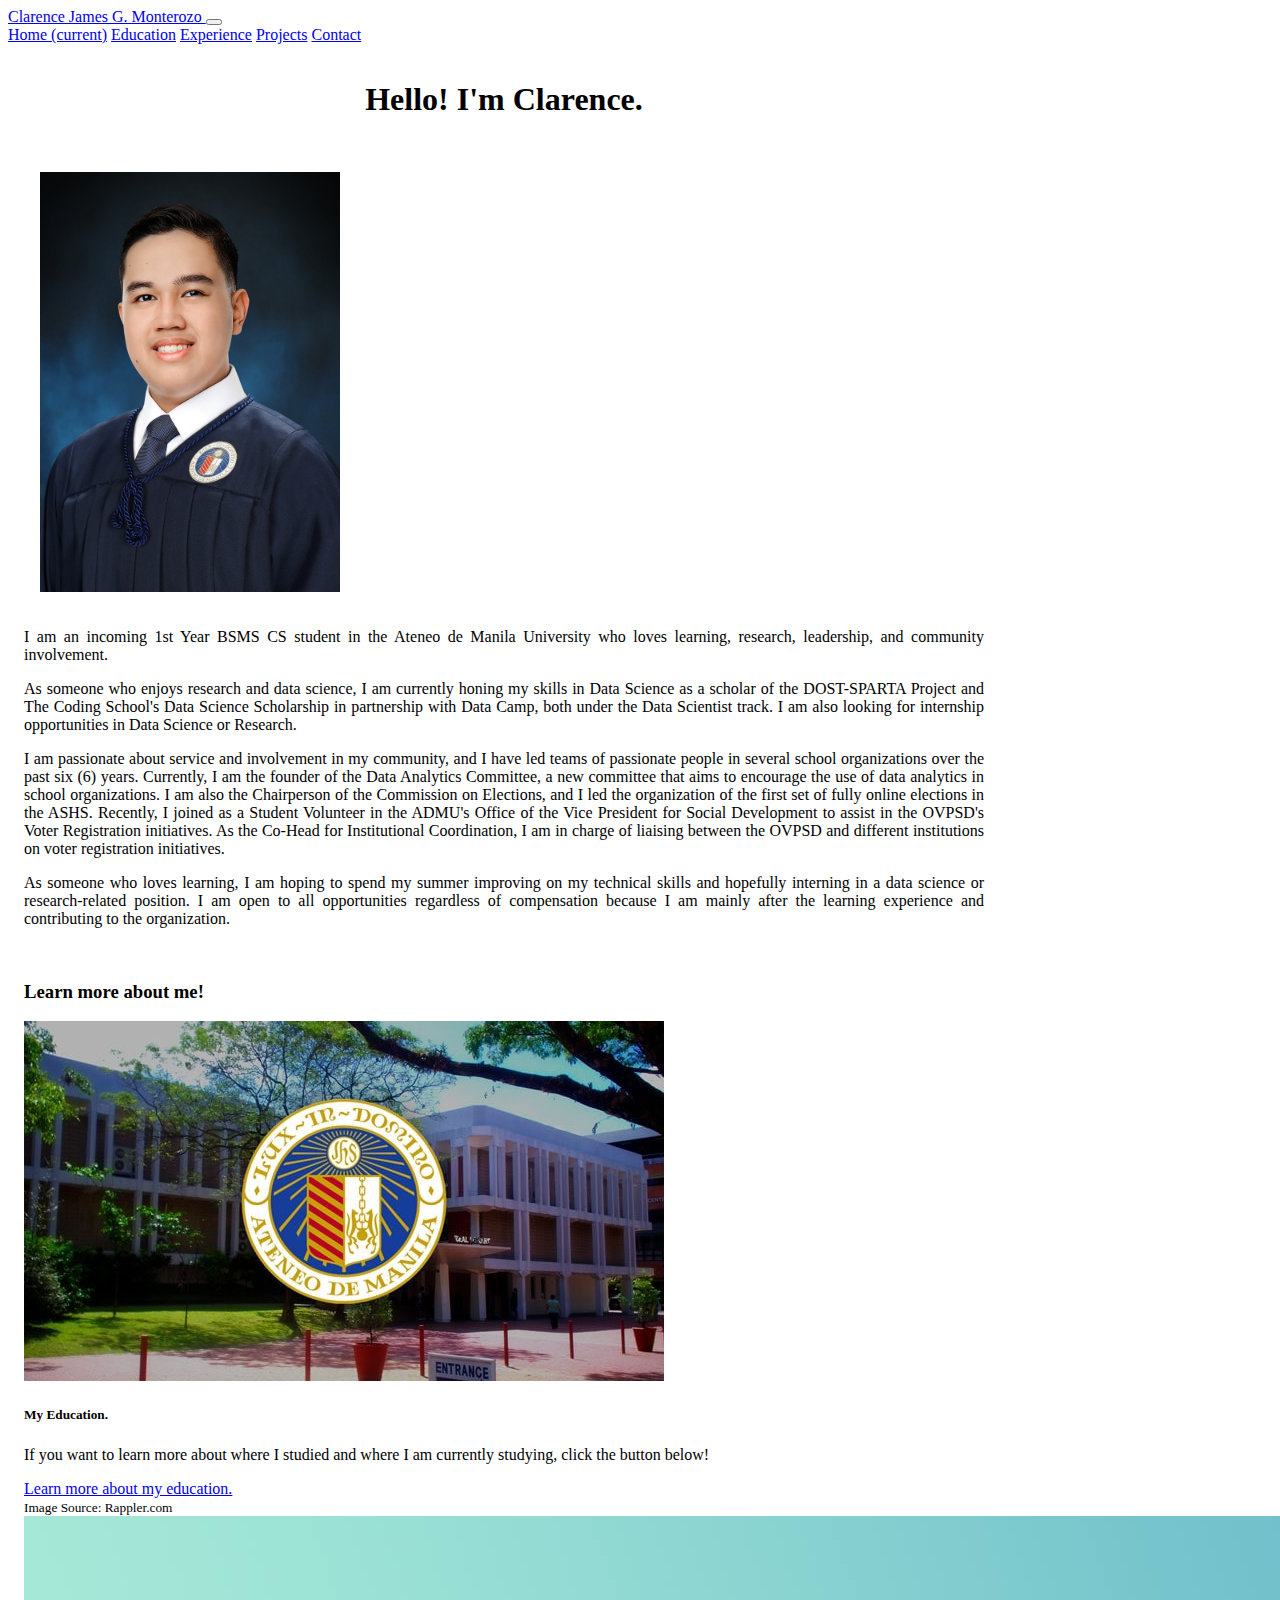
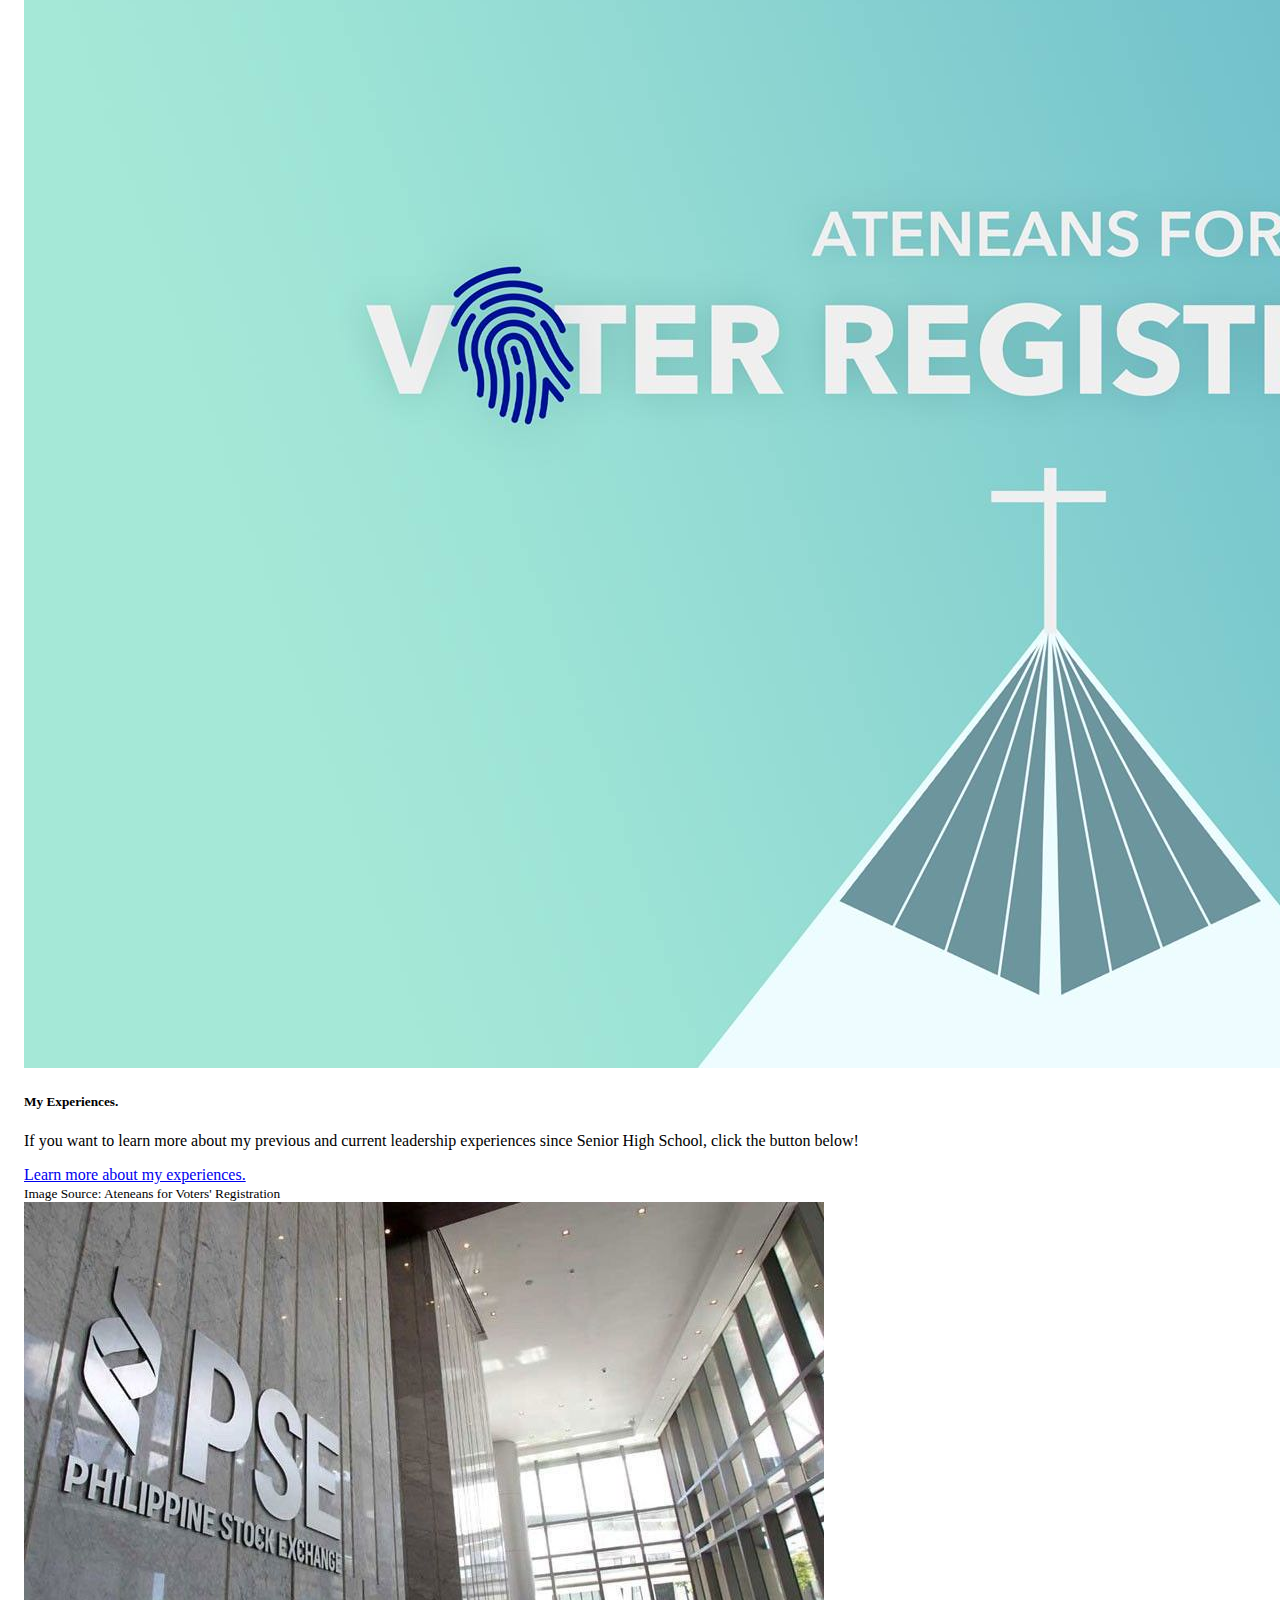
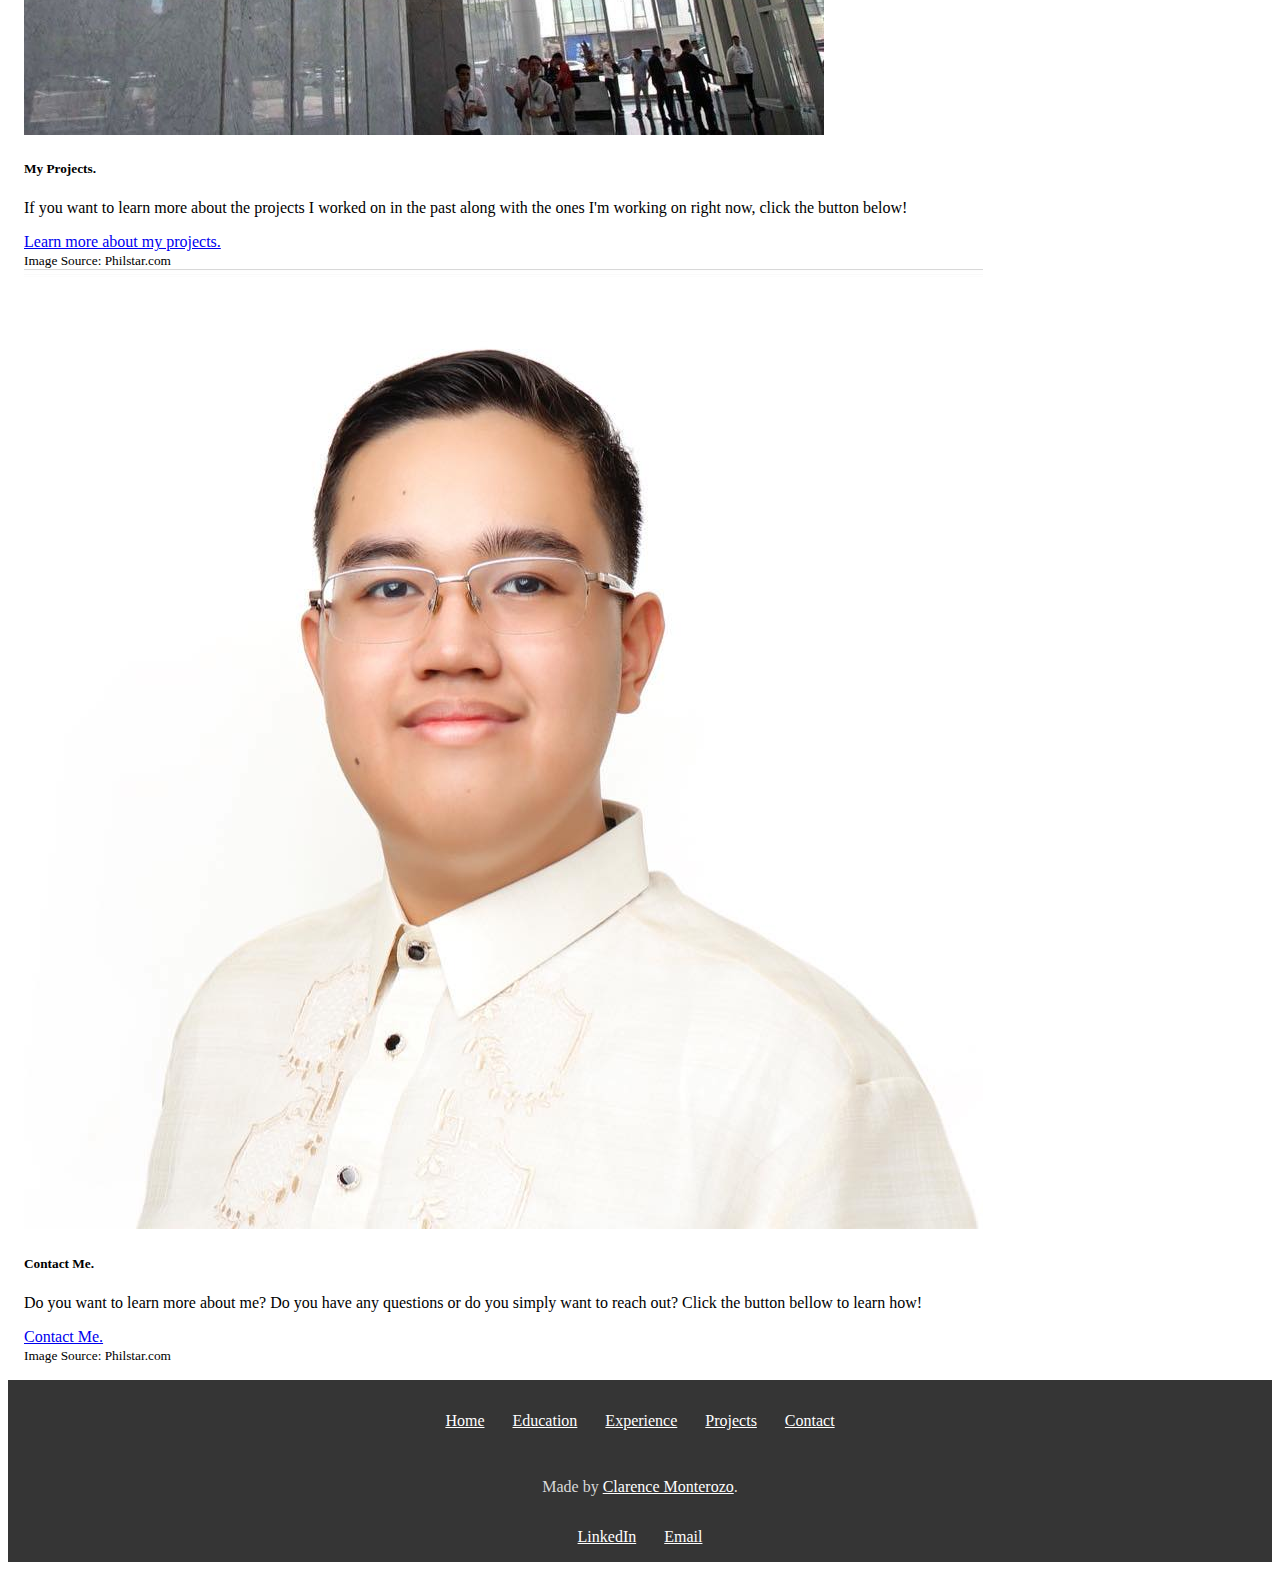
<file: index.html>
<!DOCTYPE html>

<html lang="en">
    <head>
        <link rel="stylesheet" href="https://cdn.jsdelivr.net/npm/bootstrap@4.5.3/dist/css/bootstrap.min.css" integrity="sha384-TX8t27EcRE3e/ihU7zmQxVncDAy5uIKz4rEkgIXeMed4M0jlfIDPvg6uqKI2xXr2" crossorigin="anonymous">
        <script src="https://code.jquery.com/jquery-3.5.1.slim.min.js" integrity="sha384-DfXdz2htPH0lsSSs5nCTpuj/zy4C+OGpamoFVy38MVBnE+IbbVYUew+OrCXaRkfj" crossorigin="anonymous"></script>
        <script src="https://cdn.jsdelivr.net/npm/bootstrap@4.5.3/dist/js/bootstrap.bundle.min.js" integrity="sha384-ho+j7jyWK8fNQe+A12Hb8AhRq26LrZ/JpcUGGOn+Y7RsweNrtN/tE3MoK7ZeZDyx" crossorigin="anonymous"></script>
        <link href="styles.css" rel="stylesheet">
        <meta name="viewport" content="width=device-width, initial-scale=1, maximum-scale=1, user-scalable=no">
        <title>Clarence Monterozo</title>
    </head>
    <body>
        <!-- Standard Header -->
        <header>
            <nav class="navbar navbar-expand-lg navbar-light bg-light">
              <a class="navbar-brand" href="#">Clarence James G. Monterozo
              </a>

              <button class="navbar-toggler" type="button" data-toggle="collapse" data-target="#navbarNavAltMarkup" aria-controls="navbarNavAltMarkup" aria-expanded="false" aria-label="Toggle navigation">
                <span class="navbar-toggler-icon"></span>
              </button>
              <div class="collapse navbar-collapse" id="navbarNavAltMarkup">
                <div class="navbar-nav">
                  <a class="nav-link active" href="#">Home <span class="sr-only">(current)</span></a>
                  <a class="nav-link" href="education.html">Education</a>
                  <a class="nav-link" href="experience.html">Experience</a>
                  <a class="nav-link" href="projects.html">Projects</a>
                  <a class="nav-link" href="contact.html">Contact</a>
                </div>
              </div>
            </nav>
        </header>

        <!-- Variable Main Body of Page -->
        <main id="homeMain" class="container border">
            <h1>Hello! I'm Clarence.</h1>
            <img src="images/me.jpg" class="img-fluid img-thumbnail mx-auto d-block" id="imgHomeMe"/>
            <p>I am an incoming 1st Year BSMS CS student in the Ateneo de Manila University who loves learning, research, leadership, and community involvement.</p>
            <p>As someone who enjoys research and data science, I am currently honing my skills in Data Science as a scholar of the DOST-SPARTA Project and The Coding School's Data Science Scholarship in partnership with Data Camp, both under the Data Scientist track. I am also looking for internship opportunities in Data Science or Research.</p>
            <p>I am passionate about service and involvement in my community, and I have led teams of passionate people in several school organizations over the past six (6) years. Currently, I am the founder of the Data Analytics Committee, a new committee that aims to encourage the use of data analytics in school organizations. I am also the Chairperson of the Commission on Elections, and I led the organization of the first set of fully online elections in the ASHS. Recently, I joined as a Student Volunteer in the ADMU's Office of the Vice President for Social Development to assist in the OVPSD's Voter Registration initiatives. As the Co-Head for Institutional Coordination, I am in charge of liaising between the OVPSD and different institutions on voter registration initiatives.</p>
            <p>As someone who loves learning, I am hoping to spend my summer improving on my technical skills and hopefully interning in a data science or research-related position. I am open to all opportunities regardless of compensation because I am mainly after the learning experience and contributing to the organization.</p>

            <br>

            <!-- Previews to Other Pages -->
            <h3>Learn more about me!</h3>
            <!-- Cards -->
            <div class="row row-cols-1 row-cols-sm-2">

              <!-- Single Card Holder -->
              <div class="col mb-4">
                <div class="card">
                  <img src="images/admu.jpg" class="card-img-top" alt="...">
                  <div class="card-body">
                    <h5 class="card-title">My Education.</h5>

                    <p class="card-text">If you want to learn more about where I studied and where I am currently studying, click the button below!</p>

                    <a href="education.html" class="btn btn-primary">Learn more about my education.</a>
                  </div>
                  <div class="card-footer">
                      <small class="text-muted">Image Source: Rappler.com</small>
                  </div>
                </div>
              </div>


            <!-- Single Card Holder -->
              <div class="col mb-4">
                <div class="card">
                  <img src="images/avr.jpg" class="card-img-top" alt="...">
                  <div class="card-body">
                    <h5 class="card-title">My Experiences.</h5>

                    <p class="card-text">If you want to learn more about my previous and current leadership experiences since Senior High School, click the button below!</p>

                    <a href="experience.html" class="btn btn-primary">Learn more about my experiences.</a>
                  </div>
                  <div class="card-footer">
                      <small class="text-muted">Image Source: Ateneans for Voters' Registration</small>
                  </div>
                </div>
              </div>

            <!-- Single Card Holder -->
              <div class="col mb-4">
                <div class="card">
                  <img src="images/pse.jpg" class="card-img-top" alt="...">
                  <div class="card-body">
                    <h5 class="card-title">My Projects.</h5>

                    <p class="card-text">If you want to learn more about the projects I worked on in the past along with the ones I'm working on right now, click the button below!</p>

                    <a href="projects.html" class="btn btn-primary">Learn more about my projects.</a>
                  </div>
                  <div class="card-footer">
                      <small class="text-muted">Image Source: Philstar.com</small>
                  </div>
                </div>
              </div>

            <!-- Single Card Holder -->
              <div class="col mb-4">
                <div class="card">
                  <img src="images/me2.jpg" class="card-img-top" alt="...">
                  <div class="card-body">
                    <h5 class="card-title">Contact Me.</h5>

                    <p class="card-text">Do you want to learn more about me? Do you have any questions or do you simply want to reach out? Click the button bellow to learn how!</p>

                    <a href="contact.html" class="btn btn-primary">Contact Me.</a>
                  </div>
                  <div class="card-footer">
                      <small class="text-muted">Image Source: Philstar.com</small>
                  </div>
                </div>
              </div>

          </div>
        </main>

        <!-- Standard Footer -->
        <footer class="container-fluid" id="footer">
            <div id="foot_nav">
                <ul id="BottomNav">
                    <li><a href="#">Home</a></li>
                    <li><a href="education.html">Education</a></li>
                    <li><a href="experience.html">Experience</a></li>
                    <li><a href="projects.html"> Projects</a></li>
                    <li><a href="contact.html">Contact</a></li>
                </ul>
            </div>

            <div id="foot_end">
                <div id="foot_credits">
                    <p>Made by <a href="https://www.linkedin.com/in/jamesmonterozo/" target="_blank">Clarence Monterozo</a>.</p>
                </div>
                <div id="foot_contacts">
                    <ul>
                        <li><a href="https://www.linkedin.com/in/jamesmonterozo/" target="_blank">LinkedIn</a></li>
                        <li><a href="mailto:clarence.monterozo@obf.ateneo.edu">Email</a></li>
                    </ul>
                </div>
            </div>


        </footer>
    </body>
</html>
</file>
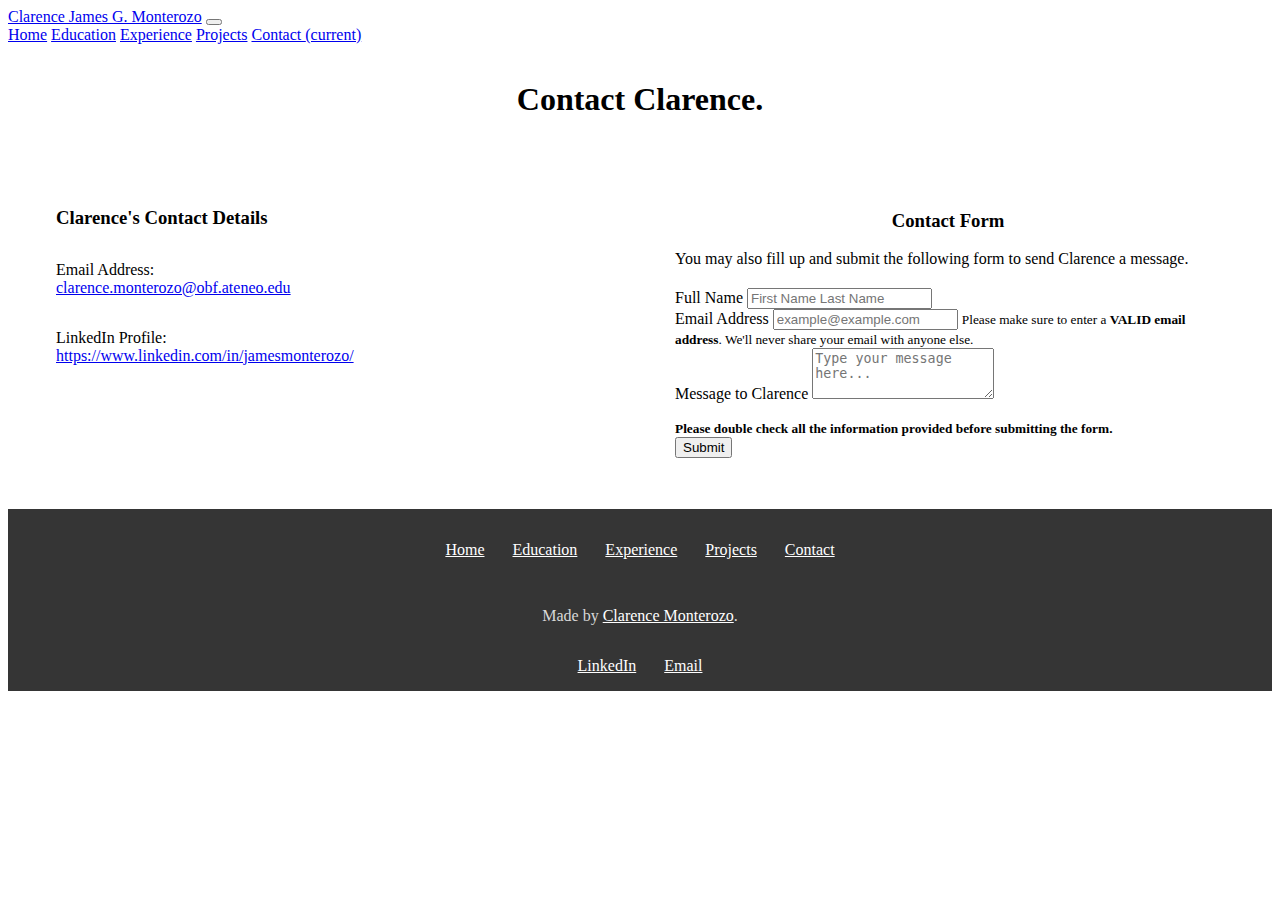
<file: contact.html>
<!DOCTYPE html>

<html lang="en">
    <head>
        <link rel="stylesheet" href="https://cdn.jsdelivr.net/npm/bootstrap@4.5.3/dist/css/bootstrap.min.css" integrity="sha384-TX8t27EcRE3e/ihU7zmQxVncDAy5uIKz4rEkgIXeMed4M0jlfIDPvg6uqKI2xXr2" crossorigin="anonymous">
        <script src="https://code.jquery.com/jquery-3.5.1.slim.min.js" integrity="sha384-DfXdz2htPH0lsSSs5nCTpuj/zy4C+OGpamoFVy38MVBnE+IbbVYUew+OrCXaRkfj" crossorigin="anonymous"></script>
        <script src="https://cdn.jsdelivr.net/npm/bootstrap@4.5.3/dist/js/bootstrap.bundle.min.js" integrity="sha384-ho+j7jyWK8fNQe+A12Hb8AhRq26LrZ/JpcUGGOn+Y7RsweNrtN/tE3MoK7ZeZDyx" crossorigin="anonymous"></script>
        <link href="styles.css" rel="stylesheet">
        <meta name="viewport" content="width=device-width, initial-scale=1, maximum-scale=1, user-scalable=no">
        <title>Contact Clarence</title>
        
        
        <script>

            document.addEventListener('DOMContentLoaded', function() {
                document.getElementById("cForm").addEventListener('submit', function(event){event.preventDefault();});

                document.getElementById('cForm').onsubmit = function() {
                    let response = document.getElementById('cFormSubmitted');
                    let table = document.getElementById('cFormNotSubmitted');
                    let errorMessage = document.getElementById('cFormInvalid');

                    let inputs = [document.getElementById('contactFormName'), document.getElementById('contactFormEmail'), document.getElementById('contactFormMessage')];
                    let bttn = document.getElementById('contactSubmit');
                    let emailHelp = document.getElementById('emailHelp');
                    let submitHelp = document.getElementById('submitHelp');
                    let valid = true;

                    for(let i = 0; i < inputs.length; i++)
                    {
                        if(inputs[i].value == "")
                        {
                            valid = false;
                            break;
                        }
                    }
                    
                    if (valid)
                    {
                        for(let i = 0; i < inputs.length; i++)
                        {
                            inputs[i].classList.add("form-control-plaintext");
                            inputs[i].readOnly = true;
                        }
                        bttn.style.display = "none";
                        emailHelp.style.display = "none";
                        submitHelp.style.display = "none";
                        response.style.display = "block";
                        table.style.display = "none";
                        let data = {
                                "entry.376464666" : inputs[1].value,
                                "entry.1899540165" : inputs[0].value,
                                "entry.1781214645" : inputs[2].value
                            };
                        let url = "https://docs.google.com/forms/d/e/1FAIpQLSejKM2osy9JkbstQTZ0gjr2XfMK55uzmS06IL1hHrzc0i0-Eg/formResponse?";
                        let dataT = "entry.376464666=" + inputs[1].value + "&" + "entry.1899540165=" + inputs[0].value + "&" + "entry.1781214645=" + inputs[2].value;
                        let request = new XMLHttpRequest();
                        request.open("POST", url, true);
                        request.setRequestHeader("Content-type", "application/x-www-form-urlencoded");
                        request.send(dataT);                      
                        
                    }
                    else
                    {
                        errorMessage.innerHTML = "Please fill up all the information being asked before submitting.";
                    }
                    

                };
            });

        </script>
    

    </head>
    <body>
        <!-- Standard Header -->
        <header>
            <nav class="navbar navbar-expand-lg navbar-light bg-light">
              <a class="navbar-brand" href="index.html">Clarence James G. Monterozo</a>

              <button class="navbar-toggler" type="button" data-toggle="collapse" data-target="#navbarNavAltMarkup" aria-controls="navbarNavAltMarkup" aria-expanded="false" aria-label="Toggle navigation">
                <span class="navbar-toggler-icon"></span>
              </button>
              <div class="collapse navbar-collapse" id="navbarNavAltMarkup">
                <div class="navbar-nav">
                  <a class="nav-link" href="index.html">Home</a>
                  <a class="nav-link" href="education.html">Education</a>
                  <a class="nav-link" href="experience.html">Experience</a>
                  <a class="nav-link" href="projects.html">Projects</a>
                  <a class="nav-link active" href="#">Contact <span class="sr-only">(current)</span></a>
                </div>
              </div>
            </nav>
        </header>

        <!-- Variable Main Body of Page -->
        <main id="contactMain" class="container border">
            <h1>Contact Clarence.</h1>
            <div id="contactBody">
                <div id="contactDetails">
                    <h3>Clarence's Contact Details</h3>
                    <div id="contactInfo">
                        <p id="cLEmail">
                            Email Address:
                        </p>
                        <a href="mailto:clarence.monterozo@obf.ateneo.edu" id="cEmail">
                            clarence.monterozo@obf.ateneo.edu
                        </a>

                        <p id="cLIn">
                            LinkedIn Profile:
                        </p>
                        <a href="https://www.linkedin.com/in/jamesmonterozo/" target="_blank" id="cIn">
                            https://www.linkedin.com/in/jamesmonterozo/
                        </a>

                    </div>


                </div>

                <div id="contactForm">
                    
                    <!---->
                    <table id="cFormTable">
                        <tr>
                            <td>
                                <h3>Contact Form</h3>
                                <div id="cFormNotSubmitted">
                                    <p>You may also fill up and submit the following form to send Clarence a message.</p>
                                </div>
                                <div id="cFormSubmitted" style="display: none">
                                    <h5 style="color: green">Your message was sent to Clarence!</h5>
                                    <p>Kindly wait for an email regarding your message. Thank you!</p>    
                                </div>
                            </td>
                        </tr>
                        <tr>
                            <td>
                                <form id="cForm" class="is-invalid is-valid">
                                    <div class="form-group">
                                        <label for="contactFormName">Full Name</label>
                                        <input type="text" class="form-control" id="contactFormName" placeholder="First Name Last Name" required>
                                        
                                    </div>
                                    <div class="form-group">
                                        <label for="contactFormEmail">Email Address</label>
                                        <input type="email" class="form-control" id="contactFormEmail" aria-describedby="emailHelp" placeholder="example@example.com" required title="Please provide a valid e-mail address">
                                        <small id="emailHelp" class="form-text text-muted">Please make sure to enter a <b>VALID email address</b>. We'll never share your email with anyone else.</small>
                                        
                                    </div>
                                    <div class="form-group">
                                        <label for="contactFormMessage">Message to Clarence</label>
                                        <textarea class="form-control" id="contactFormMessage" rows="3" placeholder="Type your message here..." required></textarea>
                                        <p id="cFormInvalid" style="color: red;"></p>
                                    </div>
                                    <div class="form-group">
                                        <small id="submitHelp" class="form-text text-muted" style="font-weight: bold;">Please double check all the information provided before submitting the form.</small>
                                        <br>
                                        <button id="contactSubmit" type="submit" class="btn btn-primary">Submit</button>
                                    </div>
                                </form>
                            </td>
                        </tr>                    
                    </table>
                </div>
            </div>
        </main>

        <!-- Standard Footer -->
        <footer class="container-fluid" id="footer">
            <div id="foot_nav">
                <ul id="BottomNav">
                    <li><a href="index.html">Home</a></li>
                    <li><a href="education.html">Education</a></li>
                    <li><a href="experience.html">Experience</a></li>
                    <li><a href="projects.html"> Projects</a></li>
                    <li><a href="#">Contact</a></li>
                </ul>
            </div>

            <div id="foot_end">
                <div id="foot_credits">
                    <p>Made by <a href="https://www.linkedin.com/in/jamesmonterozo/" target="_blank">Clarence Monterozo</a>.</p>
                </div>
                <div id="foot_contacts">
                    <ul>
                        <li><a href="https://www.linkedin.com/in/jamesmonterozo/" target="_blank">LinkedIn</a></li>
                        <li><a href="mailto:clarence.monterozo@obf.ateneo.edu">Email</a></li>
                    </ul>
                </div>
            </div>


        </footer>
    </body>
</html>
</file>
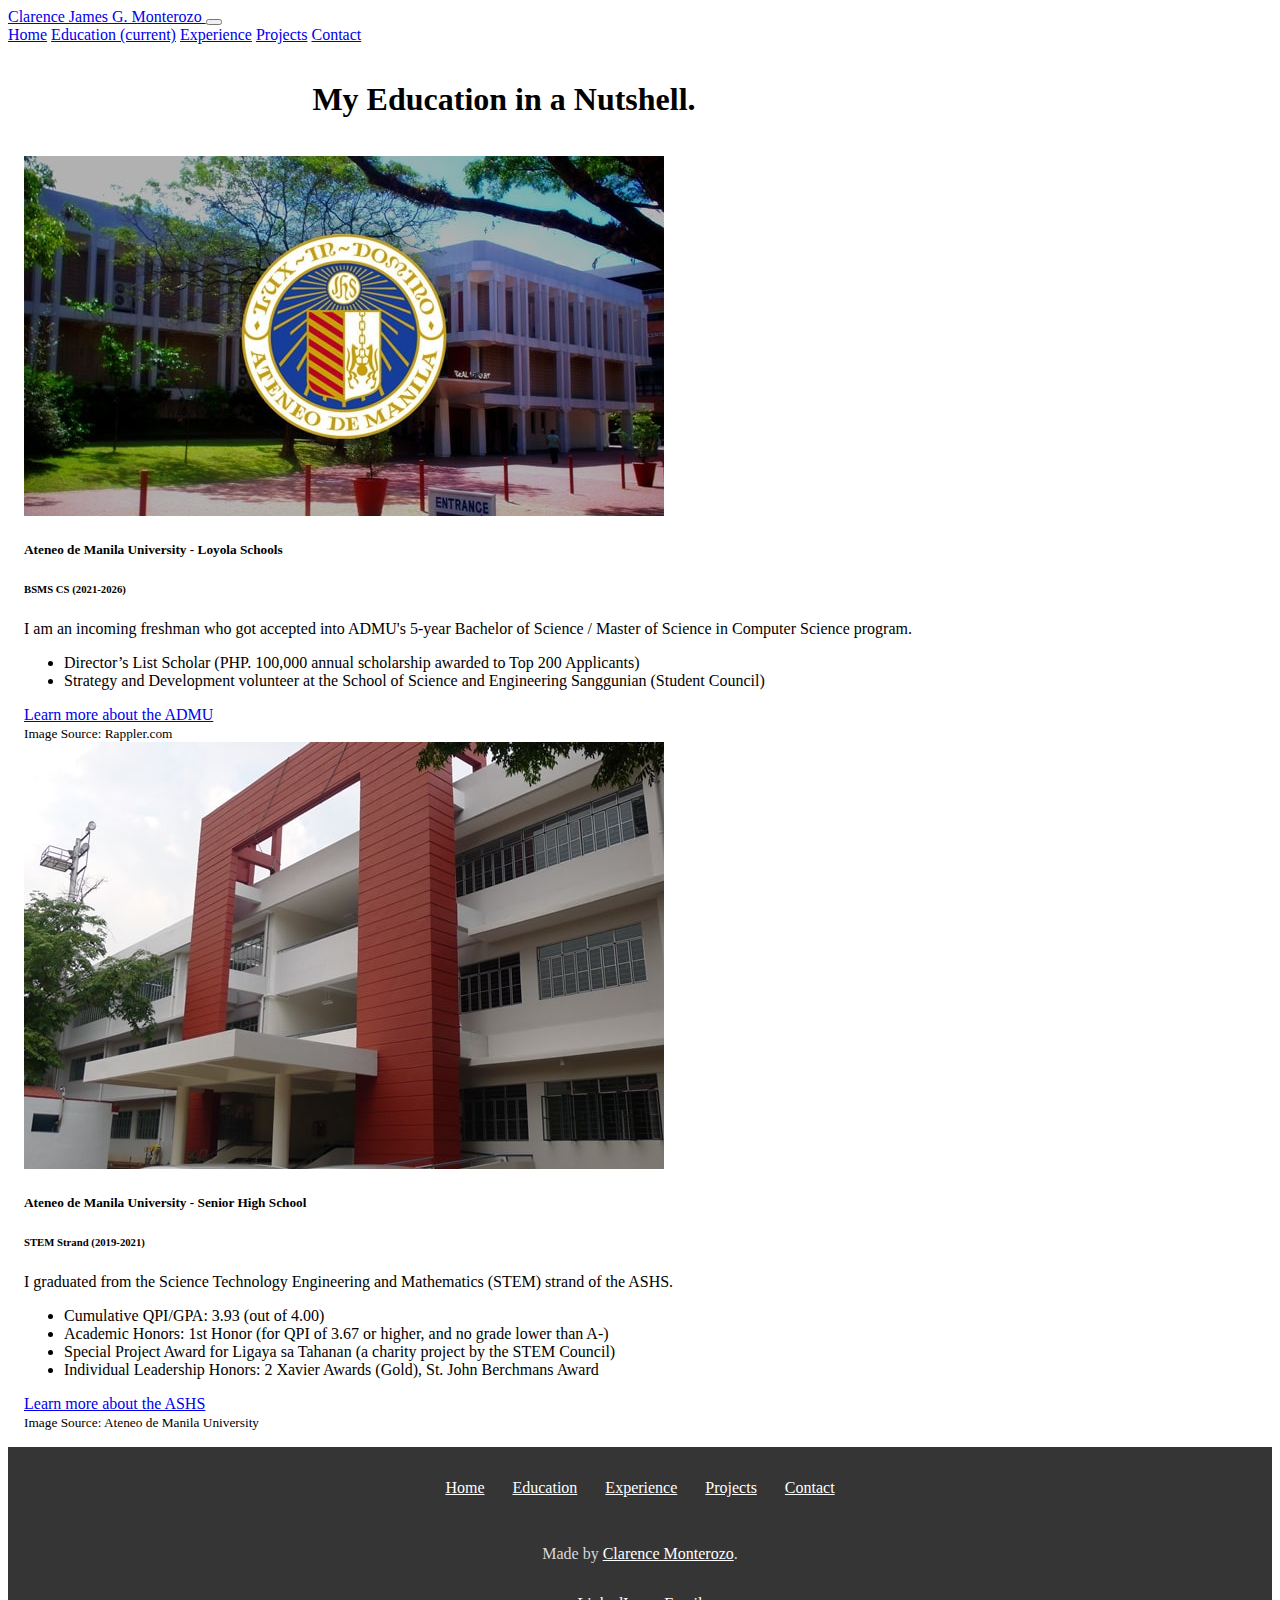
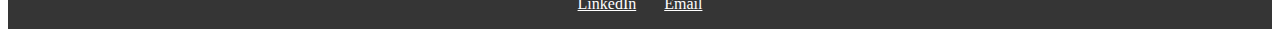
<file: education.html>
<!DOCTYPE html>

<html lang="en">
    <head>
        <link rel="stylesheet" href="https://cdn.jsdelivr.net/npm/bootstrap@4.5.3/dist/css/bootstrap.min.css" integrity="sha384-TX8t27EcRE3e/ihU7zmQxVncDAy5uIKz4rEkgIXeMed4M0jlfIDPvg6uqKI2xXr2" crossorigin="anonymous">
        <script src="https://code.jquery.com/jquery-3.5.1.slim.min.js" integrity="sha384-DfXdz2htPH0lsSSs5nCTpuj/zy4C+OGpamoFVy38MVBnE+IbbVYUew+OrCXaRkfj" crossorigin="anonymous"></script>
        <script src="https://cdn.jsdelivr.net/npm/bootstrap@4.5.3/dist/js/bootstrap.bundle.min.js" integrity="sha384-ho+j7jyWK8fNQe+A12Hb8AhRq26LrZ/JpcUGGOn+Y7RsweNrtN/tE3MoK7ZeZDyx" crossorigin="anonymous"></script>
        <link href="styles.css" rel="stylesheet">
        <meta name="viewport" content="width=device-width, initial-scale=1, maximum-scale=1, user-scalable=no">
        <title>Clarence's Education</title>
    </head>
    <body>
        <!-- Standard Header -->
        <header>
            <nav class="navbar navbar-expand-lg navbar-light bg-light">
              <a class="navbar-brand" href="index.html">Clarence James G. Monterozo
              </a>

              <button class="navbar-toggler" type="button" data-toggle="collapse" data-target="#navbarNavAltMarkup" aria-controls="navbarNavAltMarkup" aria-expanded="false" aria-label="Toggle navigation">
                <span class="navbar-toggler-icon"></span>
              </button>
              <div class="collapse navbar-collapse" id="navbarNavAltMarkup">
                <div class="navbar-nav">
                  <a class="nav-link" href="index.html">Home</a>
                  <a class="nav-link active" href="#">Education <span class="sr-only">(current)</span></a>
                  <a class="nav-link" href="experience.html">Experience</a>
                  <a class="nav-link" href="projects.html">Projects</a>
                  <a class="nav-link" href="contact.html">Contact</a>
                </div>
              </div>
            </nav>
        </header>

        <!-- Variable Main Body of Page -->
        <main id="homeMain" class="container border">
            <h1>My Education in a Nutshell.</h1>

            <!-- Cards -->
            <div class="row row-cols-1 row-cols-sm-2">

              <!-- Single Card Holder -->
              <div class="col mb-4">
                <div class="card">
                  <img src="images/admu.jpg" class="card-img-top" alt="...">
                  <div class="card-body">
                    <h5 class="card-title">Ateneo de Manila University - Loyola Schools</h5>
                    <h6 class="card-subtitle mb-2 text-muted">BSMS CS (2021-2026)</h6>

                    <p class="card-text">I am an incoming freshman who got accepted into ADMU's 5-year Bachelor of Science / Master of Science in Computer Science program.</p>
                    <ul>
                        <li class="card-text">Director’s List Scholar (PHP. 100,000 annual scholarship awarded to Top 200 Applicants)</li>
                        <li class="card-text">Strategy and Development volunteer at the School of Science and Engineering Sanggunian (Student Council)</li>
                    </ul>

                    <a href="https://ateneo.edu/" class="btn btn-primary" target="_blank">Learn more about the ADMU</a>
                  </div>
                  <div class="card-footer">
                      <small class="text-muted">Image Source: Rappler.com</small>
                  </div>
                </div>
              </div>

              <!-- Single Card Holder -->
              <div class="col mb-4">
                <div class="card">
                  <img src="images/ashs.jpg" class="card-img-top" alt="...">
                  <div class="card-body">
                    <h5 class="card-title">Ateneo de Manila University - Senior High School</h5>
                    <h6 class="card-subtitle mb-2 text-muted">STEM Strand (2019-2021)</h6>

                    <p class="card-text">I graduated from the Science Technology Engineering and Mathematics (STEM) strand of the ASHS.</p>
                    <ul>
                        <li class="card-text">Cumulative QPI/GPA: 3.93 (out of 4.00)</li>
                        <li class="card-text">Academic Honors: 1st Honor (for QPI of 3.67 or higher, and no grade lower than A-)</li>
                        <li class="card-text">Special Project Award for Ligaya sa Tahanan (a charity project by the STEM Council)</li>
                        <li class="card-text">Individual Leadership Honors: 2 Xavier Awards (Gold), St. John Berchmans Award</li>
                    </ul>

                    <a href="https://sites.google.com/ateneo.edu/be-shs" class="btn btn-primary" target="_blank">Learn more about the ASHS</a>
                  </div>
                  <div class="card-footer">
                      <small class="text-muted">Image Source: Ateneo de Manila University</small>
                  </div>
                </div>
              </div>

            </div>
        </main>

        <!-- Standard Footer -->
        <footer class="container-fluid" id="footer">
            <div id="foot_nav">
                <ul id="BottomNav">
                    <li><a href="index.html">Home</a></li>
                    <li><a href="#">Education</a></li>
                    <li><a href="experience.html">Experience</a></li>
                    <li><a href="projects.html"> Projects</a></li>
                    <li><a href="contact.html">Contact</a></li>
                </ul>
            </div>

            <div id="foot_end">
                <div id="foot_credits">
                    <p>Made by <a href="https://www.linkedin.com/in/jamesmonterozo/" target="_blank">Clarence Monterozo</a>.</p>
                </div>
                <div id="foot_contacts">
                    <ul>
                        <li><a href="https://www.linkedin.com/in/jamesmonterozo/" target="_blank">LinkedIn</a></li>
                        <li><a href="mailto:clarence.monterozo@obf.ateneo.edu">Email</a></li>
                    </ul>
                </div>
            </div>


        </footer>
    </body>
</html>
</file>
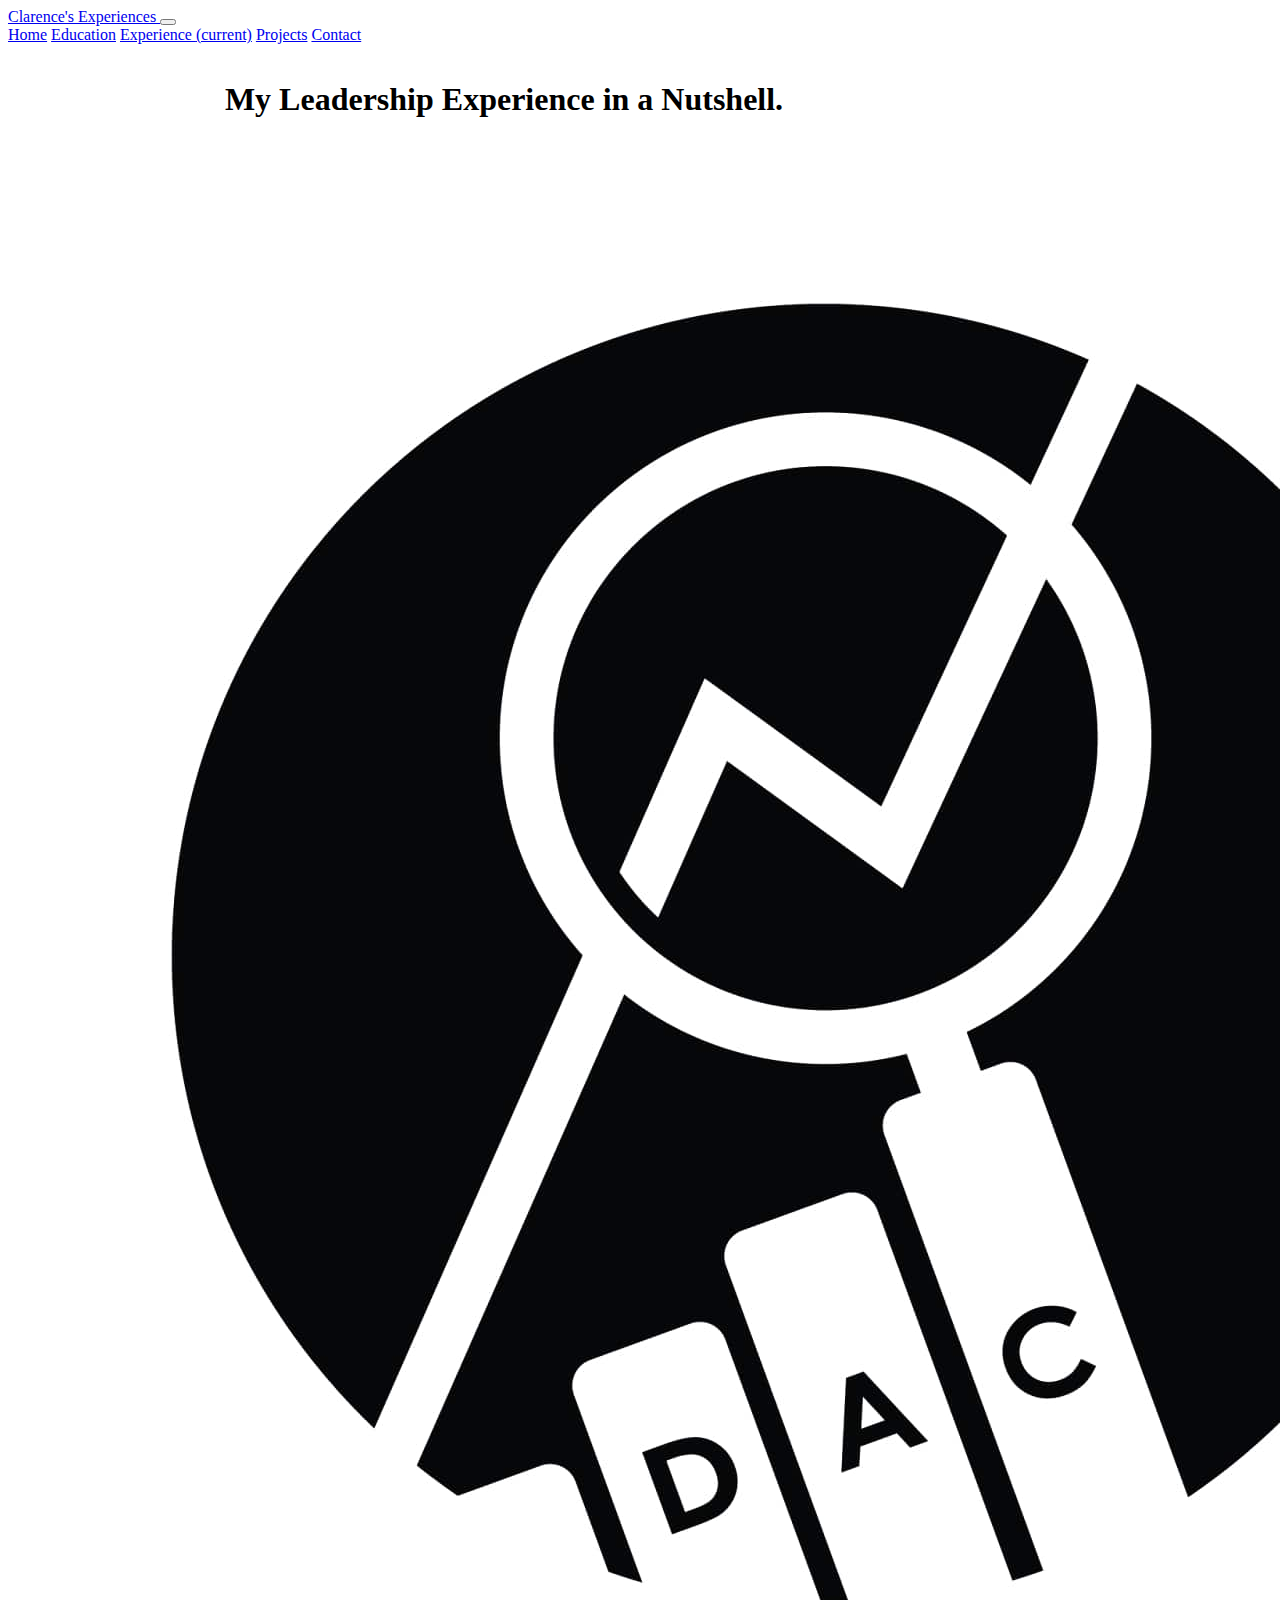
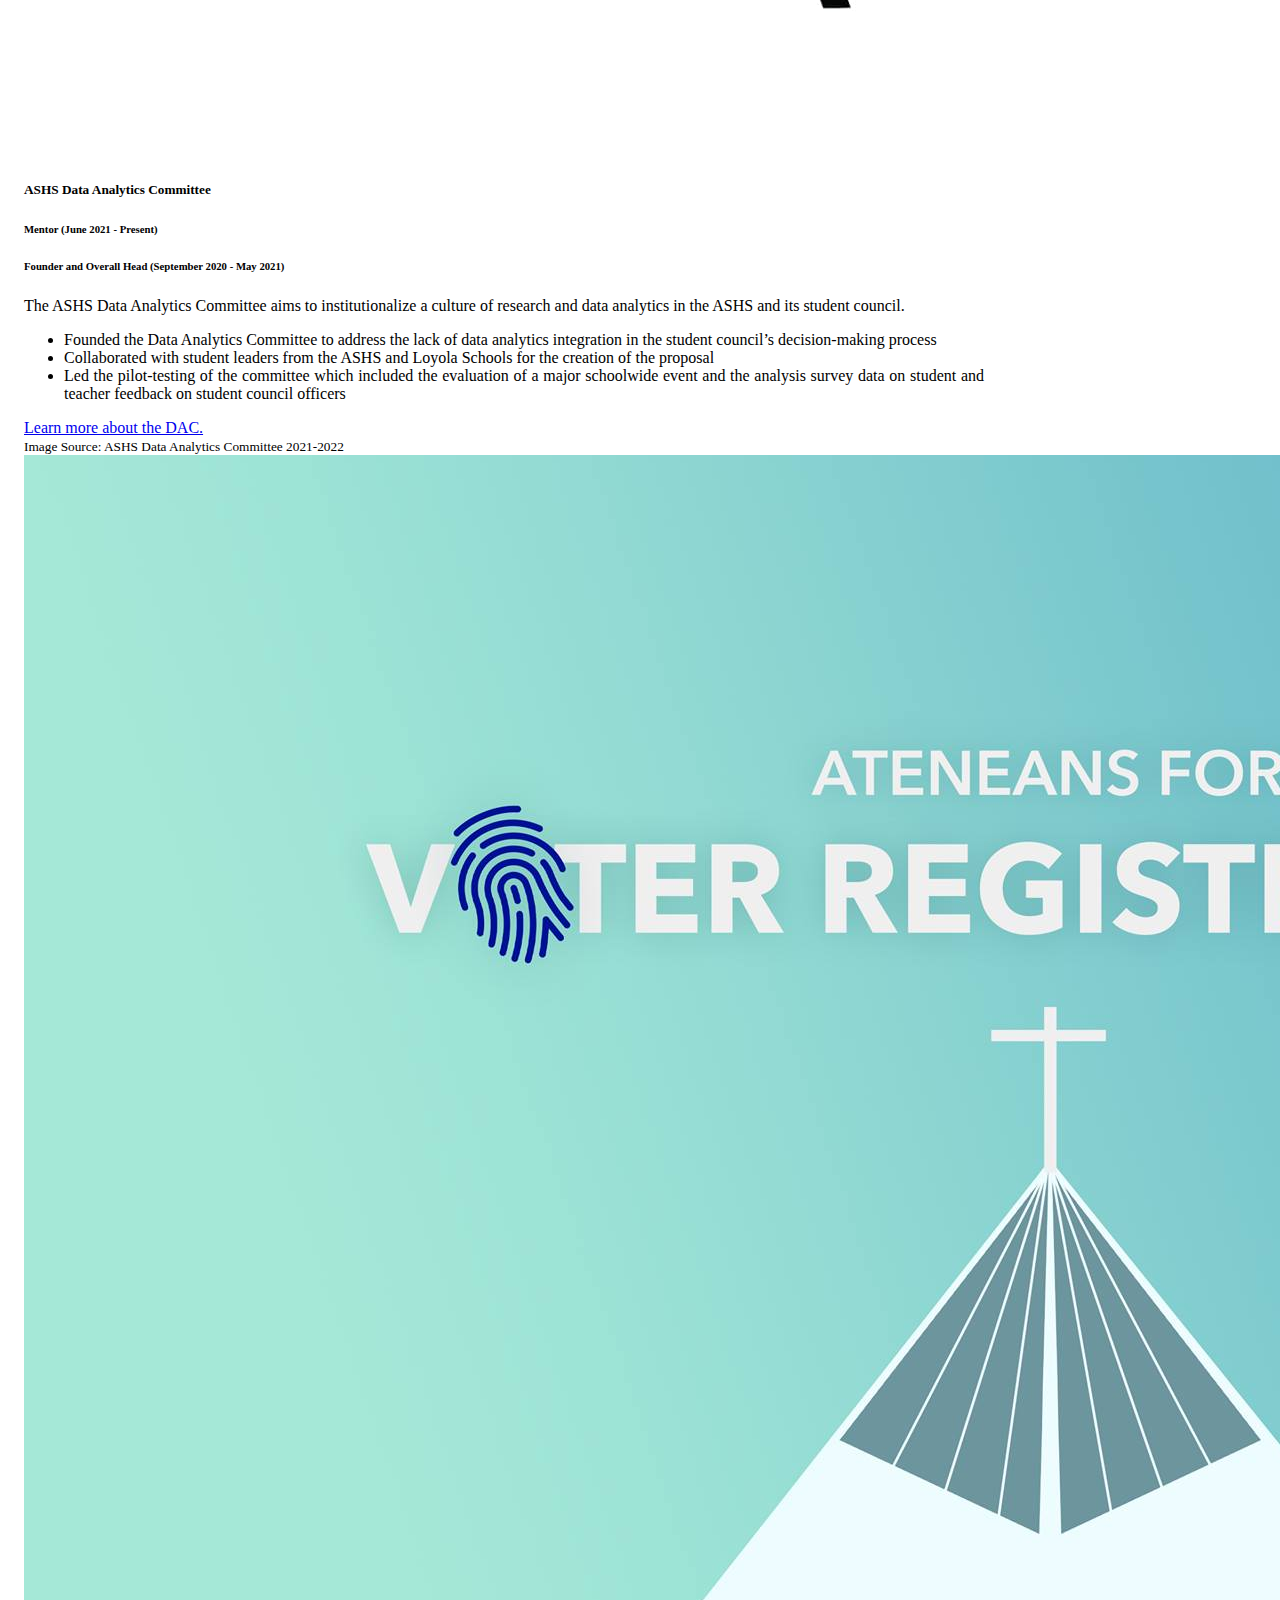
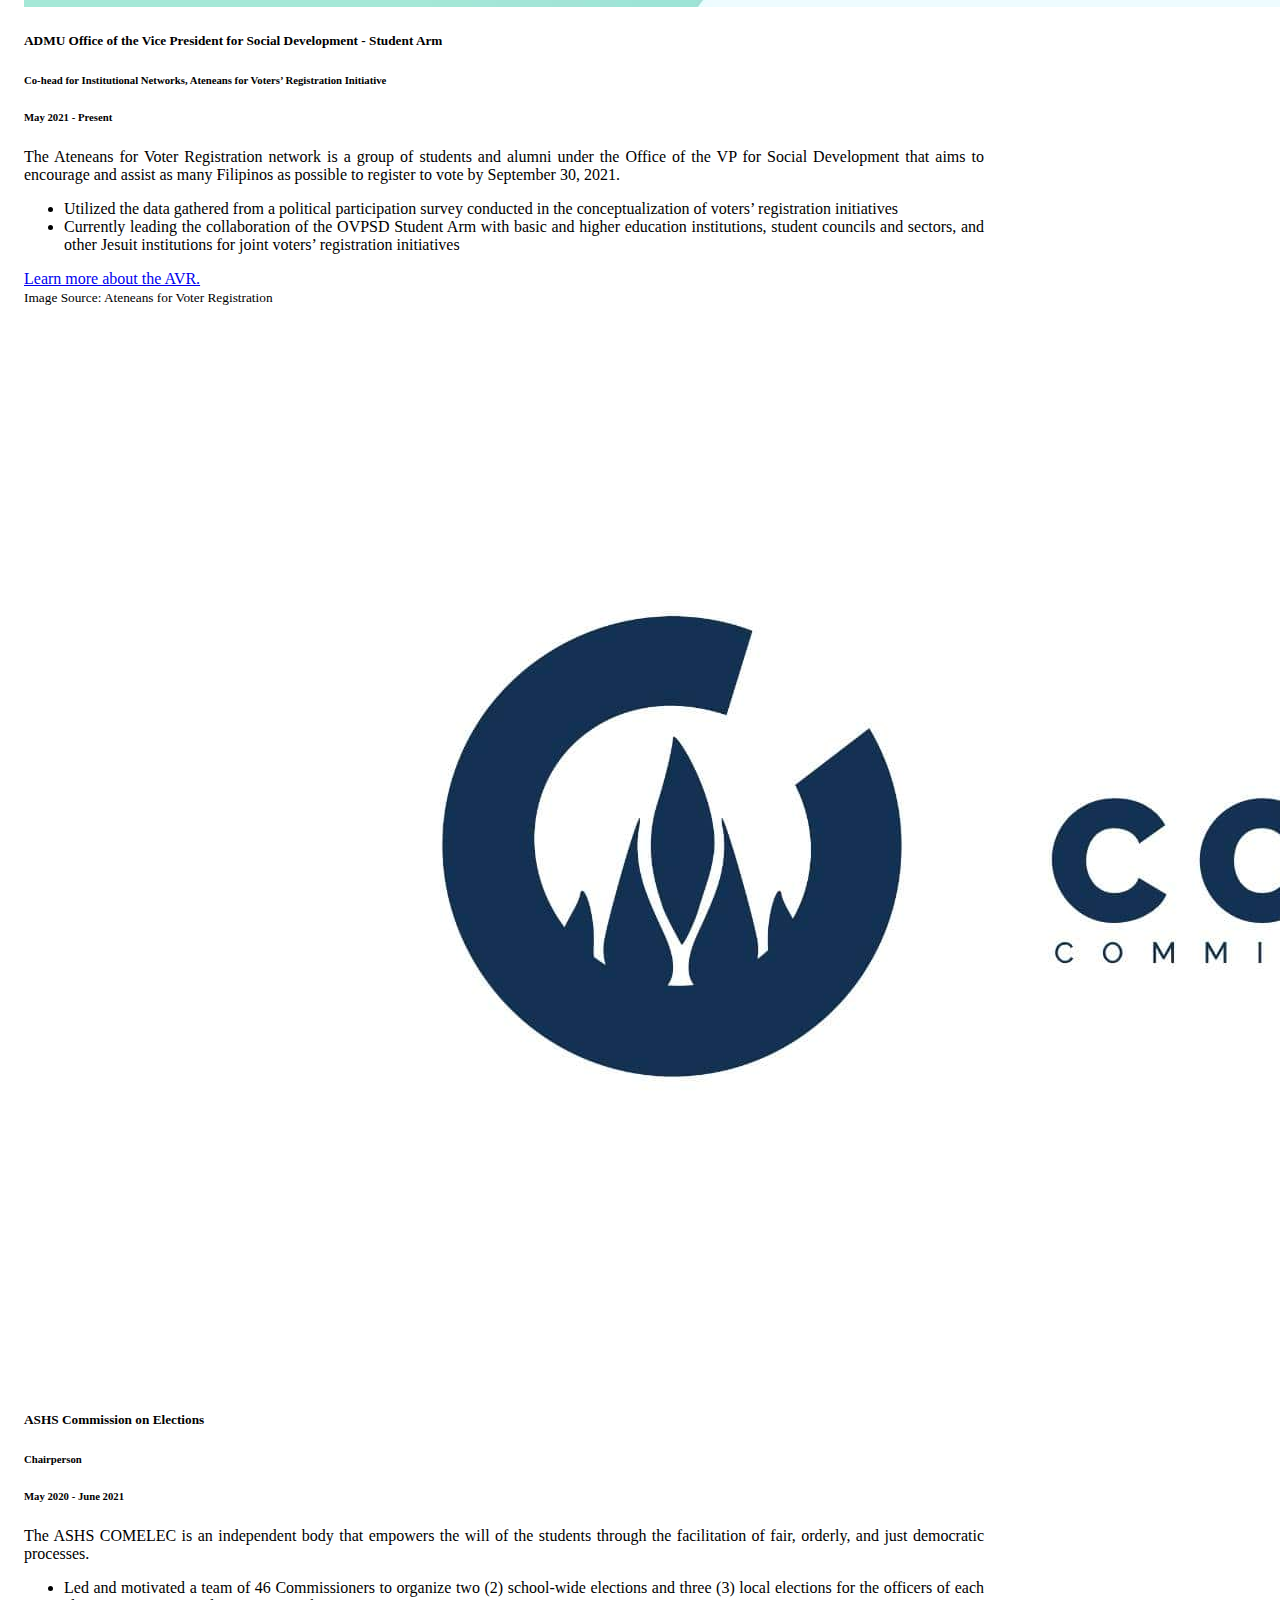
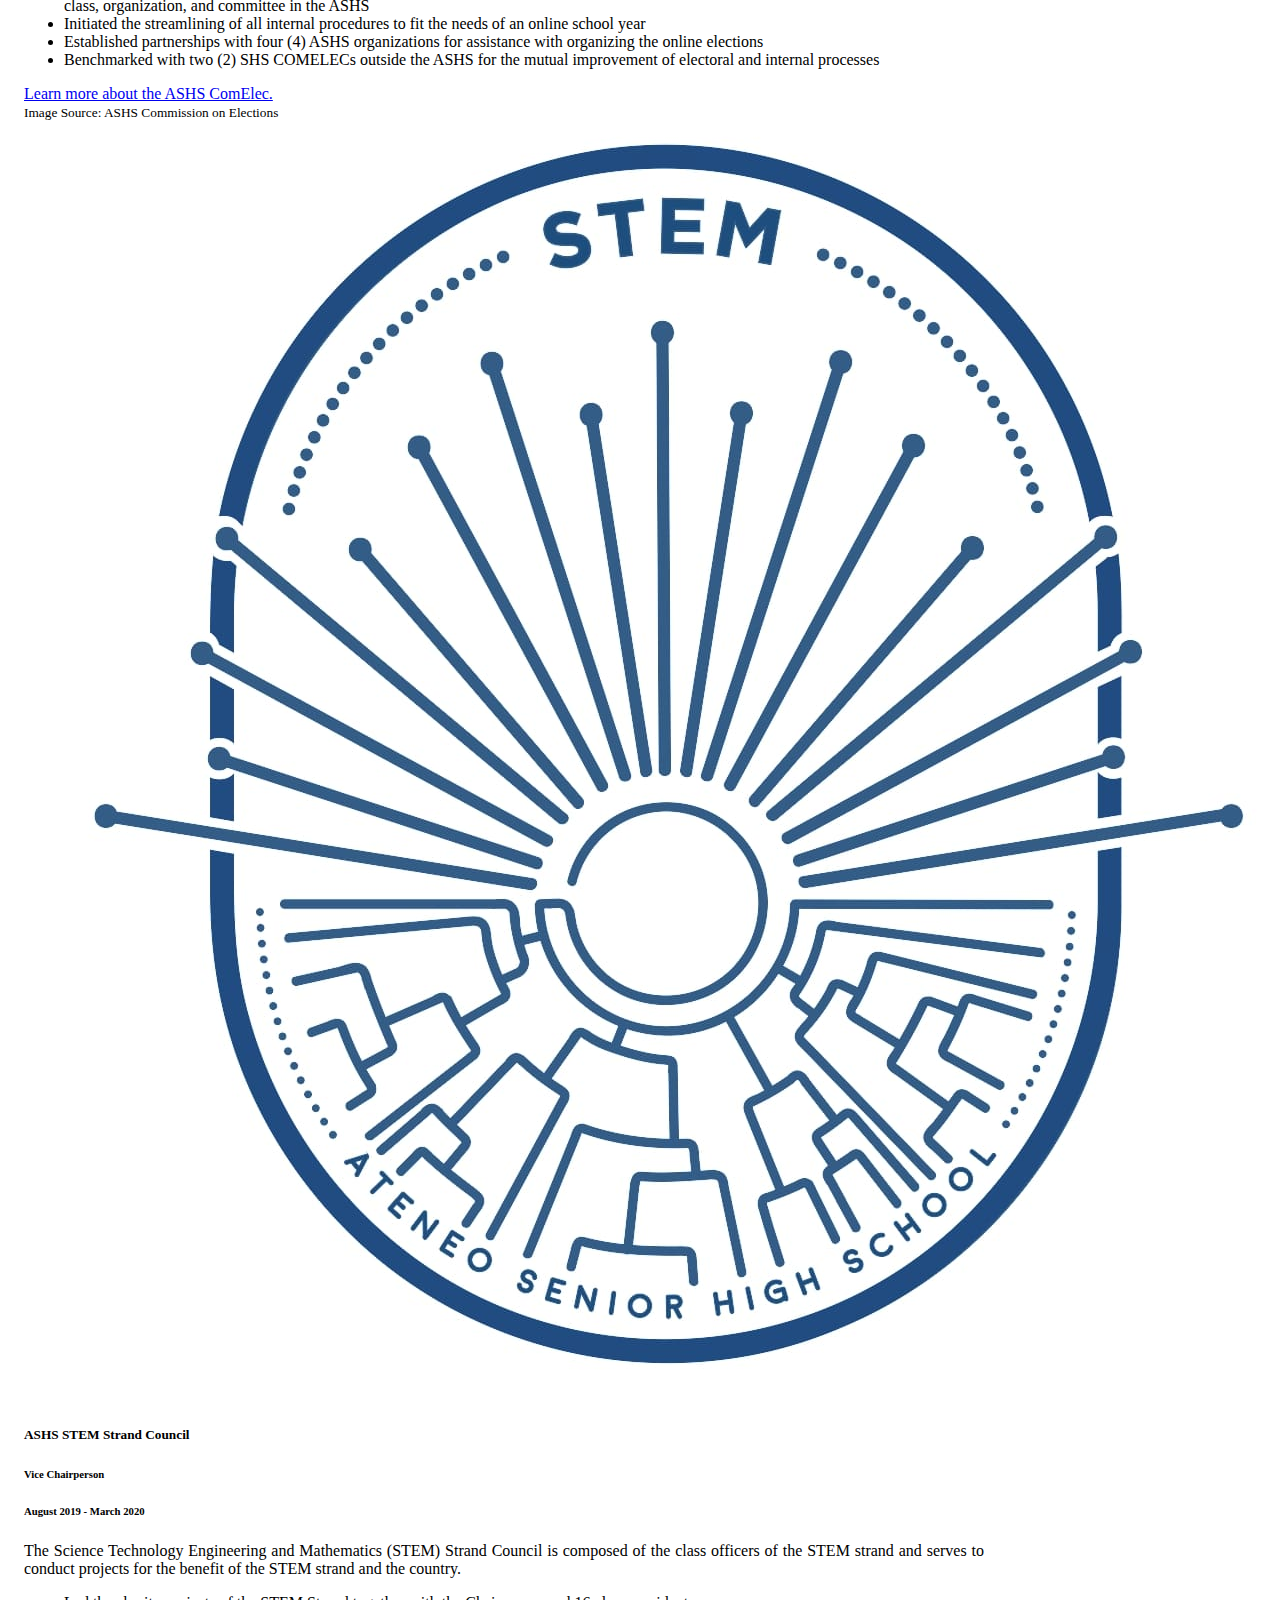
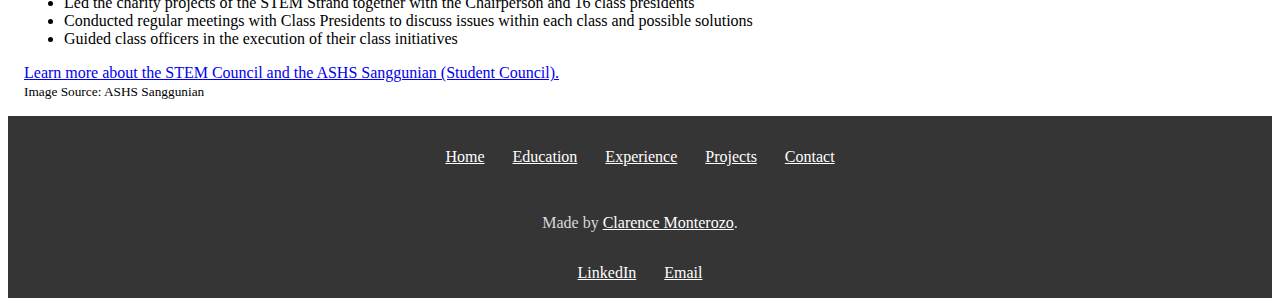
<file: experience.html>
<!DOCTYPE html>

<html lang="en">
    <head>
        <link rel="stylesheet" href="https://cdn.jsdelivr.net/npm/bootstrap@4.5.3/dist/css/bootstrap.min.css" integrity="sha384-TX8t27EcRE3e/ihU7zmQxVncDAy5uIKz4rEkgIXeMed4M0jlfIDPvg6uqKI2xXr2" crossorigin="anonymous">
        <script src="https://code.jquery.com/jquery-3.5.1.slim.min.js" integrity="sha384-DfXdz2htPH0lsSSs5nCTpuj/zy4C+OGpamoFVy38MVBnE+IbbVYUew+OrCXaRkfj" crossorigin="anonymous"></script>
        <script src="https://cdn.jsdelivr.net/npm/bootstrap@4.5.3/dist/js/bootstrap.bundle.min.js" integrity="sha384-ho+j7jyWK8fNQe+A12Hb8AhRq26LrZ/JpcUGGOn+Y7RsweNrtN/tE3MoK7ZeZDyx" crossorigin="anonymous"></script>
        <link href="styles.css" rel="stylesheet">
        <meta name="viewport" content="width=device-width, initial-scale=1, maximum-scale=1, user-scalable=no">
        <title>Clarence's Education</title>
    </head>
    <body>
        <!-- Standard Header -->
        <header>
            <nav class="navbar navbar-expand-lg navbar-light bg-light">
              <a class="navbar-brand" href="index.html">Clarence's Experiences
              </a>

              <button class="navbar-toggler" type="button" data-toggle="collapse" data-target="#navbarNavAltMarkup" aria-controls="navbarNavAltMarkup" aria-expanded="false" aria-label="Toggle navigation">
                <span class="navbar-toggler-icon"></span>
              </button>
              <div class="collapse navbar-collapse" id="navbarNavAltMarkup">
                <div class="navbar-nav">
                  <a class="nav-link" href="index.html">Home</a>
                  <a class="nav-link" href="education.html">Education</a>
                  <a class="nav-link active" href="#">Experience <span class="sr-only">(current)</span></a>
                  <a class="nav-link" href="projects.html">Projects</a>
                  <a class="nav-link" href="contact.html">Contact</a>
                </div>
              </div>
            </nav>
        </header>

        <!-- Variable Main Body of Page -->
        <main id="homeMain" class="container border">
            <h1>My Leadership Experience in a Nutshell.</h1>

            <!-- Cards -->
            <div class="row row-cols-1 row-cols-sm-2">

              <!-- Single Card Holder -->
              <div class="col mb-4">
                <div class="card">
                  <img src="images/dac.jpg" class="card-img-top" alt="...">
                  <div class="card-body">
                    <h5 class="card-title">ASHS Data Analytics Committee</h5>
                    <h6 class="card-subtitle mb-2 text-muted">Mentor (June 2021 - Present)</h6>
                    <h6 class="card-subtitle mb-2 text-muted">Founder and Overall Head (September 2020 - May 2021)</h6>

                    <p class="card-text">The ASHS Data Analytics Committee aims to institutionalize a culture of research and data analytics in the ASHS and its student council.</p>
                    <ul>
                        <li class="card-text">Founded the Data Analytics Committee to address the lack of data analytics integration in the student council’s decision-making process</li>
                        <li class="card-text">Collaborated with student leaders from the ASHS and Loyola Schools for the creation of the proposal</li>
                        <li class="card-text">Led the pilot-testing of the committee which included the evaluation of a major schoolwide event and the analysis survey data on student and teacher feedback on student council officers</li>
                    </ul>

                    <a href="https://drive.google.com/file/d/1Vs1iR3UiUeoCI68KdzpblrPqXixhL_mh/view?usp=sharing" class="btn btn-primary" target="_blank">Learn more about the DAC.</a>
                  </div>
                  <div class="card-footer">
                      <small class="text-muted">Image Source: ASHS Data Analytics Committee 2021-2022</small>
                  </div>
                </div>
              </div>

              <!-- Single Card Holder -->
              <div class="col mb-4">
                <div class="card">
                  <img src="images/avr.jpg" class="card-img-top" alt="...">
                  <div class="card-body">
                    <h5 class="card-title">ADMU Office of the Vice President for Social Development - Student Arm</h5>
                    <h6 class="card-subtitle mb-2 text-muted">Co-head for Institutional Networks, Ateneans for Voters’ Registration Initiative</h6>
                    <h6 class="card-subtitle mb-2 text-muted">May 2021 - Present</h6>

                    <p class="card-text">The Ateneans for Voter Registration network is a group of students and alumni under the Office of the VP for Social Development that aims to encourage and assist as many Filipinos as possible to register to vote by September 30, 2021.</p>
                    <ul>
                        <li class="card-text">Utilized the data gathered from a political participation survey conducted in the conceptualization of voters’ registration initiatives</li>
                        <li class="card-text">Currently leading the collaboration of the OVPSD Student Arm with basic and higher education institutions, student councils and sectors, and other Jesuit institutions for joint voters’ registration initiatives</li>
                    </ul>

                    <a href="https://www.facebook.com/ateneo.avr" class="btn btn-primary" target="_blank">Learn more about the AVR.</a>
                  </div>
                  <div class="card-footer">
                      <small class="text-muted">Image Source: Ateneans for Voter Registration</small>
                  </div>
                </div>
              </div>

              <!-- Single Card Holder -->
              <div class="col mb-4">
                <div class="card">
                  <img src="images/comelec.jpg" class="card-img-top" alt="...">
                  <div class="card-body">
                    <h5 class="card-title">ASHS Commission on Elections</h5>
                    <h6 class="card-subtitle mb-2 text-muted">Chairperson</h6>
                    <h6 class="card-subtitle mb-2 text-muted">May 2020 - June 2021</h6>

                    <p class="card-text">The ASHS COMELEC is an independent body that empowers the will of the students through the facilitation of fair, orderly, and just democratic processes.</p>
                    <ul>
                        <li class="card-text">Led and motivated a team of 46 Commissioners to organize two (2) school-wide elections and three (3) local elections for the officers of each class, organization, and committee in the ASHS</li>
                        <li class="card-text">Initiated the streamlining of all internal procedures to fit the needs of an online school year</li>
                        <li class="card-text">Established partnerships with four (4) ASHS organizations for assistance with organizing the online elections</li>
                        <li class="card-text">Benchmarked with two (2) SHS COMELECs outside the ASHS for the mutual improvement of electoral and internal processes</li>
                    </ul>

                    <a href="https://www.facebook.com/ASHSCOMELEC" class="btn btn-primary" target="_blank">Learn more about the ASHS ComElec.</a>
                  </div>
                  <div class="card-footer">
                      <small class="text-muted">Image Source: ASHS Commission on Elections</small>
                  </div>
                </div>
              </div>

              <!-- Single Card Holder -->
              <div class="col mb-4">
                <div class="card">
                  <img src="images/stem.jpg" class="card-img-top" alt="...">
                  <div class="card-body">
                    <h5 class="card-title">ASHS STEM Strand Council</h5>
                    <h6 class="card-subtitle mb-2 text-muted">Vice Chairperson</h6>
                    <h6 class="card-subtitle mb-2 text-muted">August 2019 - March 2020</h6>

                    <p class="card-text">The Science Technology Engineering and Mathematics (STEM) Strand Council is composed of the class officers of the STEM strand and serves to conduct projects for the benefit of the STEM strand and the country.</p>
                    <ul>
                        <li class="card-text">Led the charity projects of the STEM Strand together with the Chairperson and 16 class presidents</li>
                        <li class="card-text">Conducted regular meetings with Class Presidents to discuss issues within each class and possible solutions</li>
                        <li class="card-text">Guided class officers in the execution of their class initiatives</li>
                    </ul>

                    <a href="https://sites.google.com/obf.ateneo.edu/ashssanggu/aco?authuser=0" class="btn btn-primary" target="_blank">Learn more about the STEM Council and the ASHS Sanggunian (Student Council).</a>
                  </div>
                  <div class="card-footer">
                      <small class="text-muted">Image Source: ASHS Sanggunian</small>
                  </div>
                </div>
              </div>

            </div>
        </main>

        <!-- Standard Footer -->
        <footer class="container-fluid" id="footer">
            <div id="foot_nav">
                <ul id="BottomNav">
                    <li><a href="index.html">Home</a></li>
                    <li><a href="education.html">Education</a></li>
                    <li><a href="#">Experience</a></li>
                    <li><a href="projects.html"> Projects</a></li>
                    <li><a href="contact.html">Contact</a></li>
                </ul>
            </div>

            <div id="foot_end">
                <div id="foot_credits">
                    <p>Made by <a href="https://www.linkedin.com/in/jamesmonterozo/" target="_blank">Clarence Monterozo</a>.</p>
                </div>
                <div id="foot_contacts">
                    <ul>
                        <li><a href="https://www.linkedin.com/in/jamesmonterozo/" target="_blank">LinkedIn</a></li>
                        <li><a href="mailto:clarence.monterozo@obf.ateneo.edu">Email</a></li>
                    </ul>
                </div>
            </div>


        </footer>
    </body>
</html>
</file>
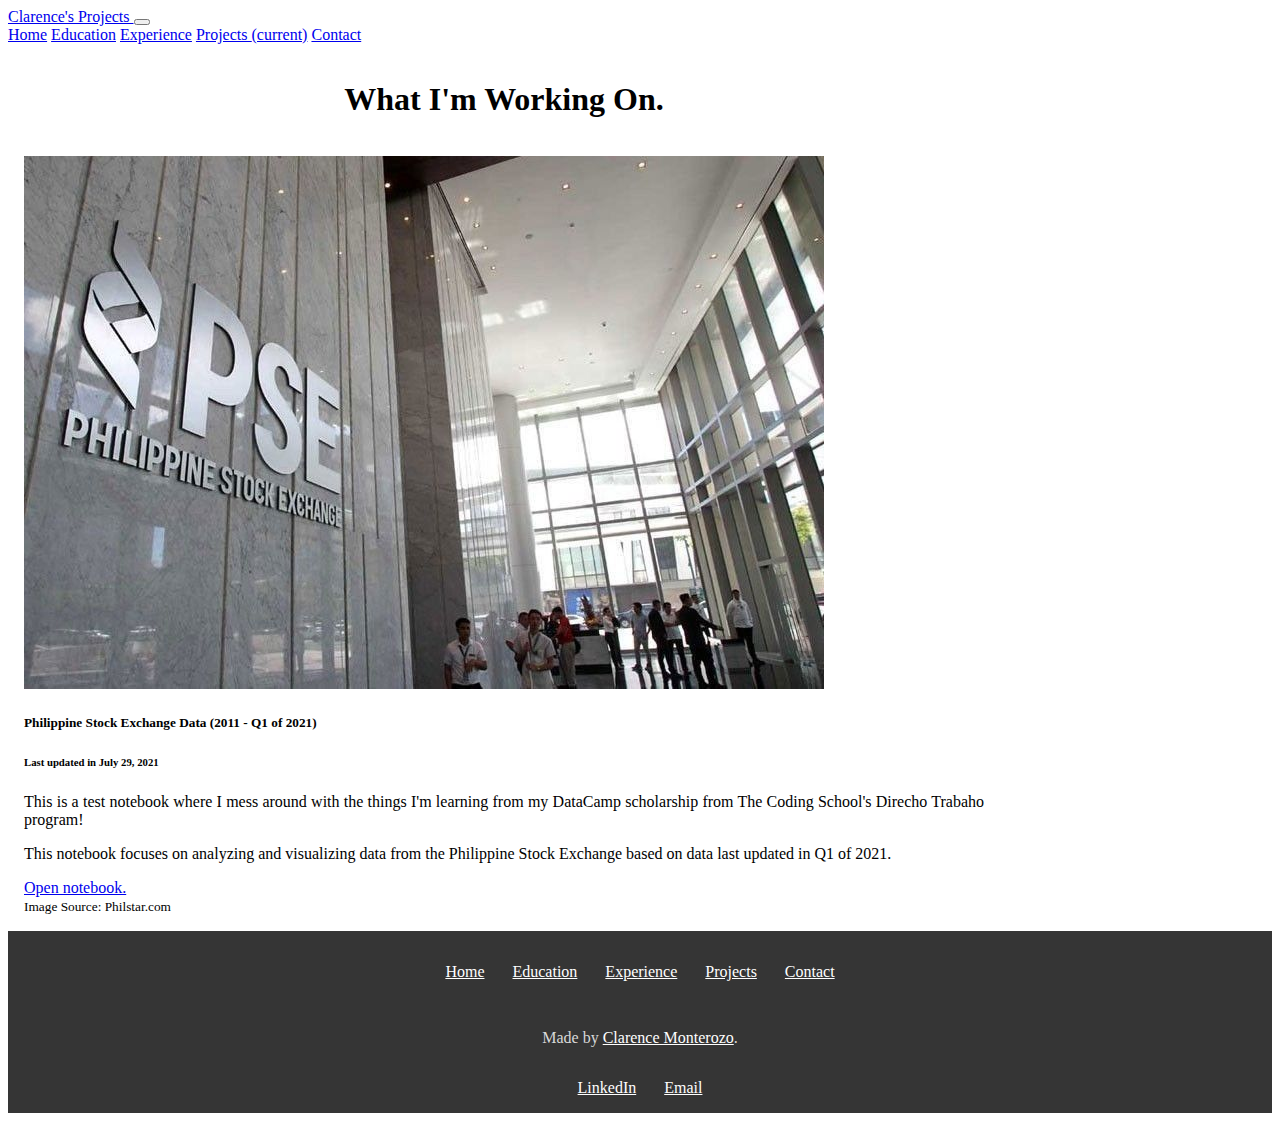
<file: projects.html>
<!DOCTYPE html>

<html lang="en">
    <head>
        <link rel="stylesheet" href="https://cdn.jsdelivr.net/npm/bootstrap@4.5.3/dist/css/bootstrap.min.css" integrity="sha384-TX8t27EcRE3e/ihU7zmQxVncDAy5uIKz4rEkgIXeMed4M0jlfIDPvg6uqKI2xXr2" crossorigin="anonymous">
        <script src="https://code.jquery.com/jquery-3.5.1.slim.min.js" integrity="sha384-DfXdz2htPH0lsSSs5nCTpuj/zy4C+OGpamoFVy38MVBnE+IbbVYUew+OrCXaRkfj" crossorigin="anonymous"></script>
        <script src="https://cdn.jsdelivr.net/npm/bootstrap@4.5.3/dist/js/bootstrap.bundle.min.js" integrity="sha384-ho+j7jyWK8fNQe+A12Hb8AhRq26LrZ/JpcUGGOn+Y7RsweNrtN/tE3MoK7ZeZDyx" crossorigin="anonymous"></script>
        <link href="styles.css" rel="stylesheet">
        <meta name="viewport" content="width=device-width, initial-scale=1, maximum-scale=1, user-scalable=no">
        <title>Clarence's Projects</title>
    </head>
    <body>
        <!-- Standard Header -->
        <header>
            <nav class="navbar navbar-expand-lg navbar-light bg-light">
              <a class="navbar-brand" href="index.html">Clarence's Projects
              </a>

              <button class="navbar-toggler" type="button" data-toggle="collapse" data-target="#navbarNavAltMarkup" aria-controls="navbarNavAltMarkup" aria-expanded="false" aria-label="Toggle navigation">
                <span class="navbar-toggler-icon"></span>
              </button>
              <div class="collapse navbar-collapse" id="navbarNavAltMarkup">
                <div class="navbar-nav">
                  <a class="nav-link" href="index.html">Home</a>
                  <a class="nav-link" href="education.html">Education</a>
                  <a class="nav-link" href="experience.html">Experience</a>
                  <a class="nav-link active" href="#">Projects <span class="sr-only">(current)</span></a>
                  <a class="nav-link" href="contact.html">Contact</a>
                </div>
              </div>
            </nav>
        </header>

        <!-- Variable Main Body of Page -->
        <main id="homeMain" class="container border">
            <h1>What I'm Working On.</h1>

            <!-- Cards -->
            <div class="row row-cols-1 row-cols-sm-2">

              <!-- Single Card Holder -->
              <div class="col mb-4">
                <div class="card">
                  <img src="images/pse.jpg" class="card-img-top" alt="...">
                  <div class="card-body">
                    <h5 class="card-title">Philippine Stock Exchange Data (2011 - Q1 of 2021)</h5>
                    <h6 class="card-subtitle mb-2 text-muted">Last updated in July 29, 2021</h6>

                    <p class="card-text">This is a test notebook where I mess around with the things I'm learning from my DataCamp scholarship from The Coding School's Direcho Trabaho program!</p>

                    <p class="card-text">This notebook focuses on analyzing and visualizing data from the Philippine Stock Exchange based on data last updated in Q1 of 2021.</p>

                    <a href="https://www.kaggle.com/jamesmonterozo/playground-pse-2011-2021q1" class="btn btn-primary" target="_blank">Open notebook.</a>
                  </div>
                  <div class="card-footer">
                      <small class="text-muted">Image Source: Philstar.com</small>
                  </div>
                </div>
              </div>

            </div>
        </main>

        <!-- Standard Footer -->
        <footer class="container-fluid" id="footer">
            <div id="foot_nav">
                <ul id="BottomNav">
                    <li><a href="index.html">Home</a></li>
                    <li><a href="education.html">Education</a></li>
                    <li><a href="#">Experience</a></li>
                    <li><a href="#"> Projects</a></li>
                    <li><a href="contact.html">Contact</a></li>
                </ul>
            </div>

            <div id="foot_end">
                <div id="foot_credits">
                    <p>Made by <a href="https://www.linkedin.com/in/jamesmonterozo/" target="_blank">Clarence Monterozo</a>.</p>
                </div>
                <div id="foot_contacts">
                    <ul>
                        <li><a href="https://www.linkedin.com/in/jamesmonterozo/" target="_blank">LinkedIn</a></li>
                        <li><a href="mailto:clarence.monterozo@obf.ateneo.edu">Email</a></li>
                    </ul>
                </div>
            </div>


        </footer>
    </body>
</html>
</file>
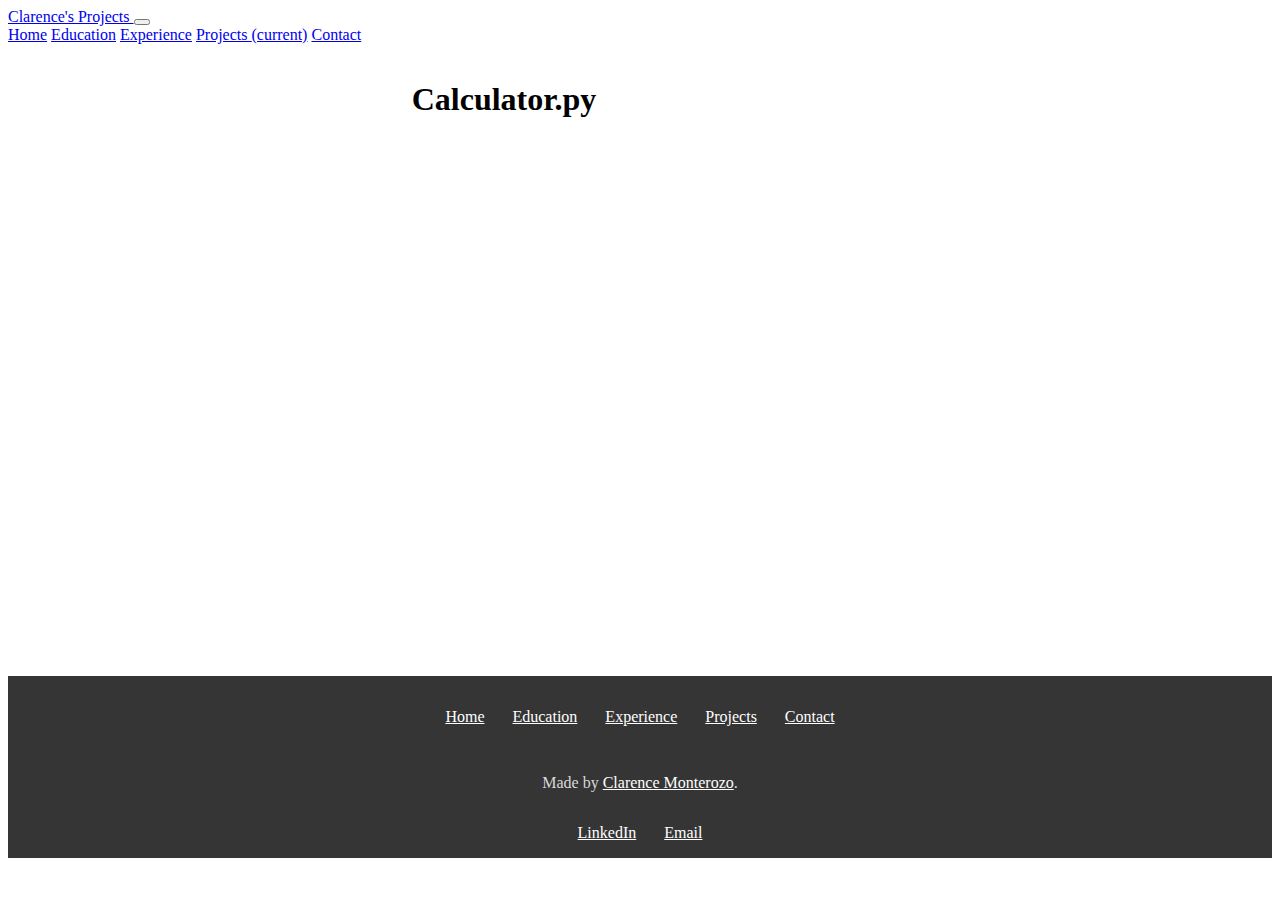
<file: code/calculator.html>
<!DOCTYPE html>

<html lang="en">
    <head>
        <link rel="stylesheet" href="https://cdn.jsdelivr.net/npm/bootstrap@4.5.3/dist/css/bootstrap.min.css" integrity="sha384-TX8t27EcRE3e/ihU7zmQxVncDAy5uIKz4rEkgIXeMed4M0jlfIDPvg6uqKI2xXr2" crossorigin="anonymous">
        <script src="https://code.jquery.com/jquery-3.5.1.slim.min.js" integrity="sha384-DfXdz2htPH0lsSSs5nCTpuj/zy4C+OGpamoFVy38MVBnE+IbbVYUew+OrCXaRkfj" crossorigin="anonymous"></script>
        <script src="https://cdn.jsdelivr.net/npm/bootstrap@4.5.3/dist/js/bootstrap.bundle.min.js" integrity="sha384-ho+j7jyWK8fNQe+A12Hb8AhRq26LrZ/JpcUGGOn+Y7RsweNrtN/tE3MoK7ZeZDyx" crossorigin="anonymous"></script>
        <link href="../styles.css" rel="stylesheet">
        <meta name="viewport" content="width=device-width, initial-scale=1, maximum-scale=1, user-scalable=no">
        <title>Clarence's Projects</title>
    </head>
    <body>
        <!-- Standard Header -->
        <header>
            <nav class="navbar navbar-expand-lg navbar-light bg-light">
              <a class="navbar-brand" href="index.html">Clarence's Projects
              </a>

              <button class="navbar-toggler" type="button" data-toggle="collapse" data-target="#navbarNavAltMarkup" aria-controls="navbarNavAltMarkup" aria-expanded="false" aria-label="Toggle navigation">
                <span class="navbar-toggler-icon"></span>
              </button>
              <div class="collapse navbar-collapse" id="navbarNavAltMarkup">
                <div class="navbar-nav">
                  <a class="nav-link" href="index.html">Home</a>
                  <a class="nav-link" href="education.html">Education</a>
                  <a class="nav-link" href="experience.html">Experience</a>
                  <a class="nav-link active" href="#">Projects <span class="sr-only">(current)</span></a>
                  <a class="nav-link" href="contact.html">Contact</a>
                </div>
              </div>
            </nav>
        </header>

        <!-- Variable Main Body of Page -->
        <main id="homeMain" class="container border">
            <h1>Calculator.py</h1>

            <iframe frameborder="0" width="100%" height="500px" src="https://replit.com/@Clarence-JamesJ/Calculator?embed=true?outputonly=true"></iframe>
            
        </main>

        <!-- Standard Footer -->
        <footer class="container-fluid" id="footer">
            <div id="foot_nav">
                <ul id="BottomNav">
                    <li><a href="index.html">Home</a></li>
                    <li><a href="education.html">Education</a></li>
                    <li><a href="#">Experience</a></li>
                    <li><a href="#"> Projects</a></li>
                    <li><a href="contact.html">Contact</a></li>
                </ul>
            </div>

            <div id="foot_end">
                <div id="foot_credits">
                    <p>Made by <a href="https://www.linkedin.com/in/jamesmonterozo/" target="_blank">Clarence Monterozo</a>.</p>
                </div>
                <div id="foot_contacts">
                    <ul>
                        <li><a href="https://www.linkedin.com/in/jamesmonterozo/" target="_blank">LinkedIn</a></li>
                        <li><a href="mailto:clarence.monterozo@obf.ateneo.edu">Email</a></li>
                    </ul>
                </div>
            </div>


        </footer>
    </body>
</html>
</file>
<file: styles.css>
h1
{
    text-align: center;
    padding: 1rem;
}

main
{
    margin: 1rem;
}

#homeMain
{
    text-align: justify;
}
#imgHomeMe
{
    max-width: 300px;
    margin:1rem;
}

#foot_contacts
{
    text-align: center;
}

#foot_contacts ul, #foot_nav ul
{
    list-style-type: none;
    padding-inline-start: 24px;
}

#foot_contacts li, #foot_nav li
{
    display: inline;
    margin-right: 24px;
}

footer
{
    text-align: center;
    background-color: #353535;
    color: #D9D9D9;
    padding-top: 1rem;
}
#footer a
{
    color: #FFFFFF;
}
#foot_end
{
    display: flex;
    flex-direction: column;
    text-align: center;
    padding-top: 1rem;
}

#contactBody
{
    display: flex;
    flex-direction: column;
    align-items: flex-start;
    flex-wrap: wrap;
}

#contactDetails, #contactForm
{
    display: flex;
    flex-basis: 0;
    flex-grow: 1;
    padding: 2rem;
}

#contactDetails
{
    order: 1;
    align-items: flex-start;
    flex-direction: column;
}
#contactForm
{
    order: 2;
}
#contactInfo
{
    display: flex;
    flex-direction: column;
}
#cLEmail, #cEmail, #cLIn, #cIn
{
    display: flex;
}
#cLEmail, #cLIn {
    margin-block-end: 0;
}
#cEmail, #cIn, #contactDetails h3
{
    margin-block-end: 1rem;
}
#contactDetails h3
{
    display: flex;
    text-align: center;
}

#contactBody h3
{
    text-align: center;
}

@media (min-width: 768px)
{
    #contactBody
    {
        flex-direction: column;
        align-items: center;
    }
    #contactInfo
    {
        display: flex;
        flex-direction: column;
    }
    #contactBody h3
    {
        text-align: center;
    }
}
@media (min-width: 960px)
{
    #contactBody
    {
        flex-direction: column;
        align-items: center;
        flex-wrap: nowrap;
    }
    #contactDetails
    {
        align-items: flex-start;
    }
    #contactInfo
    {
        display: flex;
        flex-direction: column;
    }
}
@media (min-width: 1200px)
{
    #homeMain
    {
        max-width: 960px;
    }
    #contactBody
    {
        flex-direction: row;
        align-items: flex-start;
        justify-content: space-between;
        flex-wrap: nowrap;
    }
    #contactDetails
    {
        align-items: flex-start;
    }
    #contactInfo
    {
        display: flex;
        flex-direction: column;
    }

}
</file>
